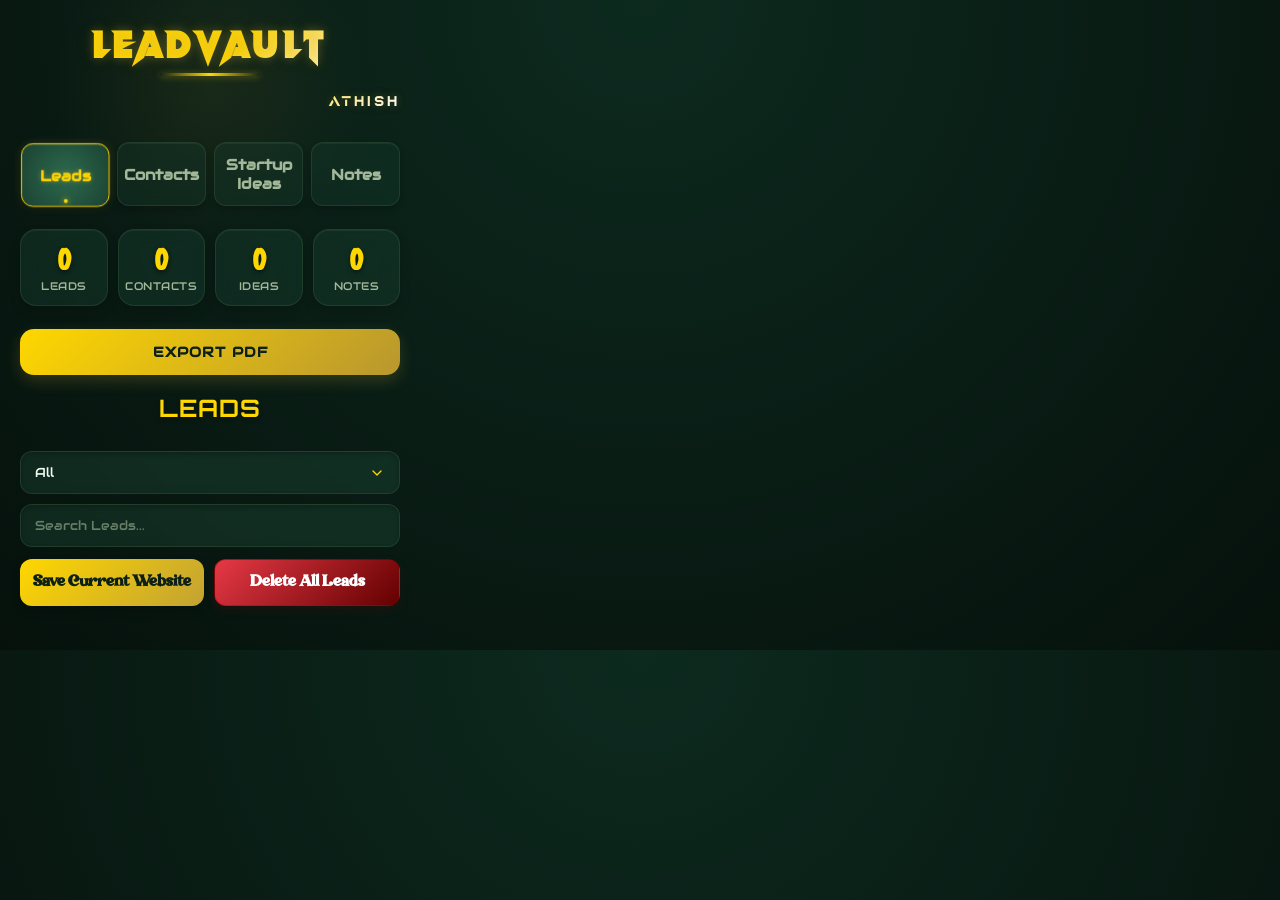
<file: New folder/index.html>
<!doctype html>
<html>
  <head>
    <title>LeadVault</title>
    <style>
      @import url("https://fonts.googleapis.com/css2?family=Amarante&family=Audiowide&family=Black+Ops+One&family=Caveat+Brush&family=Orbitron&family=Playpen+Sans:wght@100..800&family=Rubik+Dirt&display=swap");
    </style>
    <link rel="stylesheet" href="style.css" />
  </head>

  <body>
    <div class="container">
      <h1>LeadVault</h1>
      <h6>Athish</h6>

      <div class="tabs">
        <button id="leads-tab">Leads</button>

        <button id="contacts-tab">Contacts</button>

        <button id="ideas-tab">Startup Ideas</button>

        <button id="notes-tab">Notes</button>
      </div>

      <div class="stats">
        <div class="card">
          <h3 id="lead-count">0</h3>
          <p>Leads</p>
        </div>

        <div class="card">
          <h3 id="contact-count">0</h3>
          <p>Contacts</p>
        </div>

        <div class="card">
          <h3 id="idea-count">0</h3>
          <p>Ideas</p>
        </div>

        <div class="card">
          <h3 id="notes-count">0</h3>
          <p>Notes</p>
        </div>
      </div>

      <button id="export-pdf-btn">Export PDF</button>

      <div id="content-area"></div>
    </div>

    <script src="jspdf.umd.min.js"></script>
    <script src="script.js"></script>
  </body>
</html>
</file>
<file: New folder/style.css>
@font-face {
  font-family: aquirebold;
  src: url(fonts/AquireBold-8Ma60.woff);
  font-weight: normal;
  font-style: normal;
  font-display: swap;
}

@font-face {
  font-family: chopsic;
  src: url(fonts/Chopsic.woff);
  font-weight: normal;
  font-style: normal;
  font-display: swap;
}

@font-face {
  font-family: transcity;
  src: url(fonts/Transcity-owMAA.woff);
  font-weight: normal;
  font-style: normal;
  font-display: swap;
}

@font-face {
  font-family: blackmustang;
  src: url(fonts/BlackMustang-MAYPY.woff);
  font-weight: normal;
  font-style: normal;
  font-display: swap;
}

@font-face {
  font-family: vampirewars;
  src: url(fonts/Vampire-Wars.woff);
  font-weight: normal;
  font-style: normal;
  font-display: swap;
}

/* =========================
   RESET & TRANSITIONS
========================= */

* {
  margin: 0;
  padding: 0;
  box-sizing: border-box;
}

/* =========================
   THEME VARIABLES
========================= */

:root {
  --bg: #091611;                 /* Deep luxurious dark emerald vault black */
  --card: rgba(27, 67, 50, 0.45); /* Glassmorphic dark emerald green */
  --card-hover: rgba(38, 93, 70, 0.6);
  --input: rgba(45, 106, 79, 0.25);
  --input-focus: rgba(64, 145, 108, 0.4);
  --text: #f1faee;                /* Crisp white/mint text */
  --text-muted: #a3b899;          /* Sage muted text */
  --accent: #ffd700;              /* Metallic Gold */
  --accent-hover: #ffea70;
  --accent-glow: rgba(255, 215, 0, 0.35);
  --border: rgba(58, 90, 64, 0.4); /* Sage green border */
  --border-hover: rgba(82, 122, 90, 0.7);
  --danger: #e63946;              /* Energetic crimson red */
  --danger-hover: #ff4d6d;
  --danger-glow: rgba(230, 57, 70, 0.3);
  
  --perspective: 1000px;
}

/* =========================
   BODY
========================= */

body {
  width: 420px;
  min-height: 650px;
  background: radial-gradient(circle at 50% 0%, #0d2a1f 0%, #06110c 100%);
  color: var(--text);
  padding: 20px;
  font-family: "Audiowide", sans-serif;
  overflow-x: hidden;
  position: relative;
}

/* Premium ambient glow background effect */
body::before {
  content: "";
  position: absolute;
  top: -10%;
  left: 10%;
  width: 80%;
  height: 300px;
  background: radial-gradient(circle, rgba(212, 175, 55, 0.08) 0%, transparent 70%);
  pointer-events: none;
  z-index: 0;
}

/* =========================
   CONTAINER
========================= */

.container {
  position: relative;
  z-index: 1;
  display: flex;
  flex-direction: column;
  gap: 18px;
  perspective: var(--perspective);
}

/* =========================
   LOGO (3D Shine Effect)
========================= */

h1 {
  font-family: vampirewars;
  text-shadow: 0 0 10px rgba(212, 175, 55, 0.3), 0 0 20px rgba(212, 175, 55, 0.1);
  text-align: center;
  color: var(--accent);
  font-size: 38px;
  font-weight: bold;
  letter-spacing: 6px;
  position: relative;
  margin-bottom: 0px;
  background: linear-gradient(135deg, #ffd700 30%, #fff 50%, #ffd700 70%);
  background-size: 200% auto;
  background-clip: text;
  -webkit-background-clip: text;
  -webkit-text-fill-color: transparent;
  animation: metalShine 6s linear infinite;
  transition: transform 0.5s cubic-bezier(0.175, 0.885, 0.32, 1.275);
}

h1:hover {
  transform: scale(1.05) translateZ(10px);
}

h1::after {
  content: "";
  width: 100px;
  height: 3px;
  background: linear-gradient(90deg, transparent, var(--accent), transparent);
  display: block;
  margin: 8px auto 0;
  border-radius: 999px;
  box-shadow: 0 1px 6px var(--accent-glow);
}

h6 {
  font-family: aquirebold;
  text-shadow: 0 0 10px rgba(212, 175, 55, 0.3), 0 0 20px rgba(212, 175, 55, 0.1);
  text-align: right;
  color: var(--accent);
  font-size: 15px;
  font-weight: bold;
  letter-spacing: 3px;
  position: relative;
  margin-bottom: 5px;
  background: linear-gradient(135deg, #ffd700 30%, #fff 50%, #ffd700 70%);
  background-size: 200% auto;
  background-clip: text;
  -webkit-background-clip: text;
  -webkit-text-fill-color: transparent;
  animation: metalShine 6s linear infinite;
  transition: transform 0.5s cubic-bezier(0.175, 0.885, 0.32, 1.275);
}

h6:hover {
  transform: scale(1.05) translateZ(10px);
}

@keyframes metalShine {
  0% { background-position: 0% 50%; }
  100% { background-position: 200% 50%; }
}

/* =========================
   TABS (Tactile 3D Buttons)
========================= */

.tabs {
  display: grid;
  grid-template-columns: repeat(4, 1fr);
  gap: 8px;
  margin-top: 10px;
  margin-bottom: 5px;
  perspective: var(--perspective);
}

.tabs button {
  background: rgba(27, 67, 50, 0.3);
  color: var(--text-muted);
  border: 1px solid var(--border);
  border-radius: 12px;
  padding: 12px 4px;
  cursor: pointer;
  transition: all 0.3s cubic-bezier(0.25, 0.8, 0.25, 1);
  font-size: 15px;
  font-weight: bold;
  font-family: "Audiowide", sans-serif;
  position: relative;
  overflow: hidden;
  backdrop-filter: blur(8px);
  box-shadow: 0 4px 6px rgba(0, 0, 0, 0.2), inset 0 1px 0 rgba(255, 255, 255, 0.05);
  transform-style: preserve-3d;
}

.tabs button:hover {
  color: var(--text);
  background: rgba(27, 67, 50, 0.6);
  border-color: var(--border-hover);
  transform: translateY(-3px) translateZ(15px);
  box-shadow: 0 8px 16px rgba(0, 0, 0, 0.3), 0 0 8px rgba(58, 90, 64, 0.3);
}

.tabs button::before {
  content: "";
  position: absolute;
  top: 0;
  left: -100%;
  width: 100%;
  height: 100%;
  background: linear-gradient(90deg, transparent, rgba(255, 255, 255, 0.15), transparent);
  transition: 0.5s;
}

.tabs button:hover::before {
  left: 100%;
}

.tabs button.active {
  background: radial-gradient(circle at center, #2d6a4f 0%, #1b4332 100%);
  color: var(--accent);
  border-color: var(--accent);
  box-shadow: 0 2px 4px rgba(0, 0, 0, 0.4), 
              0 0 10px rgba(212, 175, 55, 0.2), 
              inset 0 1px 0 rgba(255, 255, 255, 0.1);
  transform: translateY(1px) translateZ(-5px);
  text-shadow: 0 0 5px rgba(212, 175, 55, 0.5);
}

.tabs button.active::after {
  content: "";
  position: absolute;
  bottom: 3px;
  left: 50%;
  transform: translateX(-50%);
  width: 4px;
  height: 4px;
  border-radius: 50%;
  background-color: var(--accent);
  box-shadow: 0 0 6px var(--accent);
}

/* =========================
   DASHBOARD CARDS (3D Tilt Hover)
========================= */

.stats {
  display: grid;
  grid-template-columns: repeat(4, 1fr);
  gap: 10px;
  margin-bottom: 5px;
  perspective: var(--perspective);
}

.card {
  background: rgba(27, 67, 50, 0.4);
  border: 1px solid var(--border);
  border-radius: 16px;
  padding: 12px 4px;
  text-align: center;
  color: var(--text);
  transition: all 0.4s cubic-bezier(0.25, 0.8, 0.25, 1);
  backdrop-filter: blur(10px);
  box-shadow: 0 6px 12px rgba(0, 0, 0, 0.15), inset 0 1px 0 rgba(255, 255, 255, 0.05);
  transform-style: preserve-3d;
}

.card:hover {
  transform: translateY(-5px) rotateX(10deg) rotateY(-5deg) translateZ(15px);
  background: rgba(38, 93, 70, 0.55);
  border-color: var(--accent);
  box-shadow: 0 12px 24px rgba(0, 0, 0, 0.35), 0 0 12px rgba(212, 175, 55, 0.15);
}

.card h3 {
  font-family: "Caveat Brush", cursive;
  color: var(--accent);
  font-size: 32px;
  line-height: 1.1;
  margin-bottom: 2px;
  transition: all 0.3s cubic-bezier(0.175, 0.885, 0.32, 1.275);
  text-shadow: 0 2px 4px rgba(0, 0, 0, 0.5);
}

.card:hover h3 {
  transform: scale(1.15) translateZ(10px);
  color: #fff;
  text-shadow: 0 0 8px var(--accent);
}

.card p {
  font-size: 11px;
  color: var(--text-muted);
  text-transform: uppercase;
  letter-spacing: 0.5px;
  font-family: "Audiowide", sans-serif;
  transition: color 0.3s;
}

.card:hover p {
  color: var(--text);
}

/* =========================
   EXPORT PDF BUTTON (Golden Bezel)
========================= */

#export-pdf-btn {
  width: 100%;
  background: linear-gradient(135deg, var(--accent) 0%, #b8972f 100%);
  color: #0c2017;
  border: none;
  border-radius: 14px;
  padding: 14px;
  cursor: pointer;
  font-weight: bold;
  font-size: 14px;
  letter-spacing: 1px;
  text-transform: uppercase;
  font-family: "Audiowide", sans-serif;
  box-shadow: 0 6px 15px rgba(212, 175, 55, 0.2);
  position: relative;
  overflow: hidden;
  transition: all 0.3s cubic-bezier(0.25, 0.8, 0.25, 1);
  transform-style: preserve-3d;
}

#export-pdf-btn::before {
  content: "";
  position: absolute;
  top: 0;
  left: -100%;
  width: 100%;
  height: 100%;
  background: linear-gradient(90deg, transparent, rgba(255, 255, 255, 0.3), transparent);
  transition: 0.6s;
}

#export-pdf-btn:hover::before {
  left: 100%;
}

#export-pdf-btn:hover {
  transform: translateY(-3px) translateZ(10px);
  background: linear-gradient(135deg, #fff 0%, var(--accent) 100%);
  box-shadow: 0 10px 20px rgba(212, 175, 55, 0.35), 0 0 15px var(--accent-glow);
}

#export-pdf-btn:active {
  transform: translateY(1px) translateZ(-5px);
  box-shadow: 0 3px 8px rgba(212, 175, 55, 0.15);
}

/* =========================
   INPUTS (Glow & Micro-translation)
========================= */

input,
textarea,
select {
  width: 100%;
  background: var(--input);
  color: var(--text);
  border: 1px solid var(--border);
  border-radius: 12px;
  padding: 12px 14px;
  margin-top: 10px;
  outline: none;
  font-family: "Audiowide", sans-serif;
  transition: all 0.3s cubic-bezier(0.25, 0.8, 0.25, 1);
  backdrop-filter: blur(5px);
  box-shadow: inset 0 2px 4px rgba(0, 0, 0, 0.2);
}

input::placeholder,
textarea::placeholder {
  color: var(--text-muted);
  opacity: 0.6;
}

input:hover,
textarea:hover,
select:hover {
  background: rgba(45, 106, 79, 0.35);
  border-color: var(--border-hover);
  transform: translateY(-1px);
}

select {
  cursor: pointer;
  appearance: none;
  background-image: url("data:image/svg+xml;charset=UTF-8,%3Csvg xmlns='http://www.w3.org/2000/svg' width='24' height='24' viewBox='0 0 24 24' fill='none' stroke='%23ffd700' stroke-width='2' stroke-linecap='round' stroke-linejoin='round'%3E%3Cpolyline points='6 9 12 15 18 9'%3E%3C/polyline%3E%3C/svg%3E");
  background-repeat: no-repeat;
  background-position: right 14px center;
  background-size: 16px;
  padding-right: 40px;
}

input:focus,
textarea:focus {
  background: var(--input-focus);
  border-color: var(--accent);
  box-shadow: 0 0 12px var(--accent-glow), inset 0 1px 3px rgba(0, 0, 0, 0.3);
  transform: translateY(-2px);
}

select:focus {
  background: rgb(39, 76, 49);
  border-color: var(--accent);
  box-shadow: 0 0 12px var(--accent-glow), inset 0 1px 3px rgba(0, 0, 0, 0.3);
  transform: translateY(-2px);
}

textarea {
  min-height: 90px;
  resize: vertical;
  line-height: 1.4;
}

/* =========================
   BUTTON GROUP (3D Action Buttons)
========================= */

.buttons {
  display: flex;
  gap: 10px;
  margin-top: 12px;
  perspective: var(--perspective);
}

.buttons button {
  flex: 1;
  background: linear-gradient(135deg, var(--accent) 0%, #c2a233 100%);
  color: #0c2017;
  border: none;
  padding: 12px;
  text-align: center;
  border-radius: 12px;
  cursor: pointer;
  font-family: transcity, "Audiowide", sans-serif;
  font-size: 20px;
  font-weight: bold;
  transition: all 0.3s cubic-bezier(0.25, 0.8, 0.25, 1);
  box-shadow: 0 4px 10px rgba(0, 0, 0, 0.2);
  transform-style: preserve-3d;
}

.buttons button:hover {
  transform: translateY(-3px) translateZ(10px);
  background: linear-gradient(135deg, #fff 0%, var(--accent) 100%);
  box-shadow: 0 8px 16px rgba(212, 175, 55, 0.3);
}

.buttons button:active {
  transform: translateY(1px) translateZ(-5px);
  box-shadow: 0 2px 5px rgba(0, 0, 0, 0.2);
}

/* Danger Buttons */
#delete-lead-btn,
#delete-all-contacts-btn,
#delete-all-ideas-btn,
#delete-all-notes-btn {
  background: linear-gradient(135deg, var(--danger) 0%, #630000 100%);
  color: #fff;
  border: 1px solid rgba(139, 0, 0, 0.5);
  box-shadow: 0 4px 10px rgba(139, 0, 0, 0.15);
}

#delete-lead-btn:hover,
#delete-all-contacts-btn:hover,
#delete-all-ideas-btn:hover,
#delete-all-notes-btn:hover {
  background: linear-gradient(135deg, #ff5964 0%, var(--danger) 100%);
  border-color: #ff5964;
  box-shadow: 0 8px 16px var(--danger-glow);
}

/* =========================
   LISTS & ITEMS (3D Unfolding Entry)
========================= */

ul {
  padding: 0;
  margin-top: 15px;
  perspective: var(--perspective);
}

li {
  list-style: none;
  background: var(--card);
  border: 1px solid var(--border);
  border-radius: 16px;
  padding: 16px;
  margin-bottom: 15px;
  text-align: left;
  color: var(--text);
  backdrop-filter: blur(10px);
  box-shadow: 0 4px 10px rgba(0, 0, 0, 0.15), inset 0 1px 0 rgba(255, 255, 255, 0.05);
  
  /* 3D Entry unfold effect */
  animation: foldIn 0.45s cubic-bezier(0.34, 1.56, 0.64, 1) forwards;
  transform-origin: top center;
  transform-style: preserve-3d;
  transition: all 0.3s cubic-bezier(0.25, 0.8, 0.25, 1);
}

@keyframes foldIn {
  0% {
    opacity: 0;
    transform: perspective(600px) rotateX(-45deg) translateY(-20px);
  }
  100% {
    opacity: 1;
    transform: perspective(600px) rotateX(0deg) translateY(0);
  }
}

li:hover {
  background: rgba(38, 93, 70, 0.5);
  border-color: var(--accent);
  box-shadow: 0 10px 20px rgba(0, 0, 0, 0.25), 0 0 10px rgba(212, 175, 55, 0.1);
  transform: translateY(-3px) translateZ(5px);
}

#leadtitle {
  font-size: 18px;
  font-family: "Audiowide", sans-serif;
  font-weight: bold;
  color: var(--accent);
  display: block;
  margin-bottom: 4px;
  text-shadow: 0 1px 2px rgba(0, 0, 0, 0.3);
}

#leaddate {
  font-size: 11px;
  font-family: "Orbitron", sans-serif;
  color: var(--text-muted);
  opacity: 0.8;
  display: inline-block;
  margin-top: 4px;
}

li strong {
  color: var(--accent);
  font-size: 16px;
  display: block;
  margin-bottom: 4px;
}

/* =========================
   LINKS (Gold Glow)
========================= */

a {
  color: var(--accent);
  text-decoration: none;
  word-break: break-all;
  padding: 4px 0;
  display: inline-block;
  font-size: 13px;
  transition: all 0.2s;
}

a:hover {
  color: var(--accent-hover);
  text-decoration: underline;
  text-shadow: 0 0 8px var(--accent-glow);
}

/* =========================
   CARD ACTION BUTTONS (Micro-scales)
========================= */

.delete-single-btn,
.delete-contact-btn,
.delete-idea-btn,
.delete-note-btn,
.save-note-btn {
  margin-top: 12px;
  display: inline-flex;
  align-items: center;
  justify-content: center;
  padding: 10px 16px;
  border: none;
  border-radius: 10px;
  cursor: pointer;
  font-family: transcity, "Audiowide", sans-serif;
  font-size: 14px;
  font-weight: bold;
  transition: all 0.3s cubic-bezier(0.25, 0.8, 0.25, 1);
  box-shadow: 0 3px 6px rgba(0, 0, 0, 0.2);
}

.delete-single-btn,
.delete-contact-btn,
.delete-idea-btn,
.delete-note-btn {
  background: linear-gradient(135deg, var(--danger) 0%, #630000 100%);
  color: white;
  margin-left: 10px;
}

.delete-single-btn:hover,
.delete-contact-btn:hover,
.delete-idea-btn:hover,
.delete-note-btn:hover {
  background: linear-gradient(135deg, #ff5964 0%, var(--danger) 100%);
  transform: translateY(-2px);
  box-shadow: 0 5px 12px var(--danger-glow);
}

.save-note-btn {
  background: linear-gradient(135deg, var(--accent) 0%, #c2a233 100%);
  color: #0c2017;
}

.save-note-btn:hover {
  background: linear-gradient(135deg, #fff 0%, var(--accent) 100%);
  transform: translateY(-2px);
  box-shadow: 0 5px 12px var(--accent-glow);
}

/* =========================
   HEADINGS INSIDE TABS (Slide In)
========================= */

h2 {
  text-align: center;
  color: var(--accent);
  margin-bottom: 18px;
  font-family: "Orbitron", sans-serif;
  font-size: 24px;
  letter-spacing: 1px;
  text-transform: uppercase;
  text-shadow: 0 2px 4px rgba(0, 0, 0, 0.3);
  animation: fadeInSlideDown 0.4s cubic-bezier(0.25, 0.8, 0.25, 1) forwards;
}

@keyframes fadeInSlideDown {
  0% {
    opacity: 0;
    transform: translateY(-10px);
  }
  100% {
    opacity: 1;
    transform: translateY(0);
  }
}

/* =========================
   SMALL TEXT
========================= */

small {
  color: var(--text-muted);
}

/* =========================
   SCROLLBAR (Golden Tube Style)
========================= */

::-webkit-scrollbar {
  width: 6px;
  height: 6px;
}

::-webkit-scrollbar-track {
  background: rgba(6, 17, 12, 0.5);
}

::-webkit-scrollbar-thumb {
  background: var(--border);
  border-radius: 99px;
  transition: background 0.3s;
}

::-webkit-scrollbar-thumb:hover {
  background: var(--accent);
  box-shadow: 0 0 8px var(--accent);
}

/* Scrollbar buttons styled as sleek mini indicators */
::-webkit-scrollbar-button:vertical:decrement {
  height: 6px;
  background-color: transparent;
}

::-webkit-scrollbar-button:vertical:increment {
  height: 6px;
  background-color: transparent;
}
</file>
